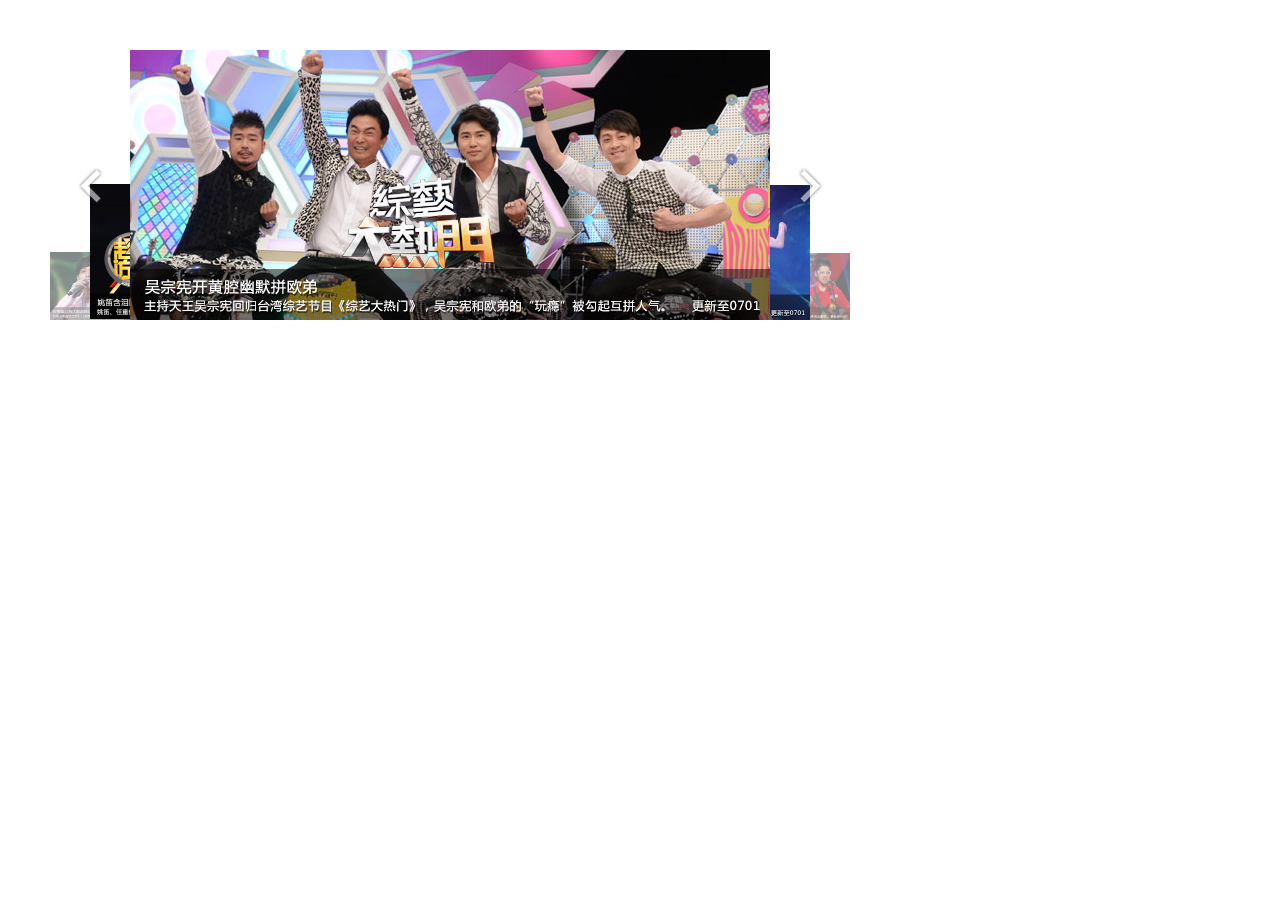
<file: rotate/index.html>
<!DOCTYPE html>
<html>
  <head>
    <meta charset="utf-8">
    <link rel="stylesheet" href="css/carousel.css" media="screen" title="no title" charset="utf-8">
    <link rel="stylesheet" href="css/reset.css" media="screen" title="no title" charset="utf-8">
    <title>旋转木马</title>
  </head>
  <body style="padding: 50px">
    <div class="J_Poster poster-main" data-setting='{
      "width": 800,
      "height": 270,
      "posterWidth":640,
      "posterHeight": 270,
      "verticalAlign": "bottom",
      "scale": 0.5,
      "speed": 2000,
      "delay": 1000,
      "autoPlay": true
    }'>
      <div class="poster-btn poster-prev-btn"></div>
      <ul class="poster-list">
        <li class="poster-item"><a href="#"><img src="imgs/1.jpg" alt="" width="100%" /></a></li>
        <li class="poster-item"><a href="#"><img src="imgs/2.jpg" alt="" width="100%" /></a></li>
        <li class="poster-item"><a href="#"><img src="imgs/3.jpg" alt="" width="100%" /></a></li>
        <li class="poster-item"><a href="#"><img src="imgs/4.jpg" alt="" width="100%" /></a></li>
        <li class="poster-item"><a href="#"><img src="imgs/5.jpg" alt="" width="100%" /></a></li>
      </ul>
      <div class="poster-btn poster-next-btn"></div>

    </div>

    <script src="js/jquery-2.2.1.min.js"></script>
    <script type="text/javascript" src="js/carousel.js"></script>
    <script type="text/javascript">
      $(function() {



        // Carousel: var c = new Carousel($('.J_Poster').eq(0))获取单个控件
        Carousel.init($('.J_Poster'));      // 获取所有控件，此时为一个集合
      })
    </script>
  </body>
</html>
</file>
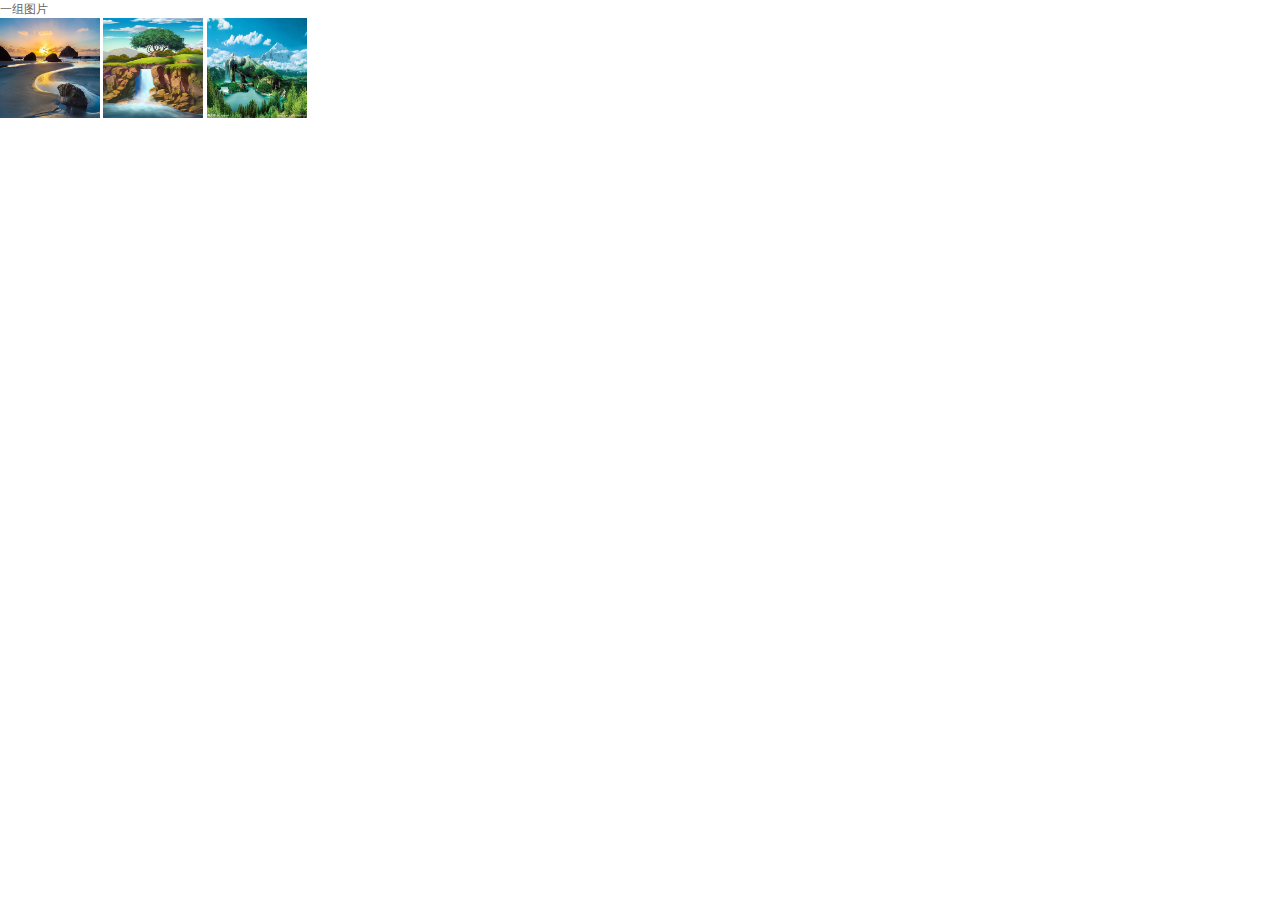
<file: lightbox/lightbox.html>
<!DOCTYPE html>
<html>
  <head>
    <meta charset="utf-8">
    <title>LightBox Plugin</title>
    <link rel="stylesheet" href="css/reset.css" media="screen" title="no title" charset="utf-8">
    <link rel="stylesheet" href="css/lightbox.css" media="screen" title="no title" charset="utf-8">
  </head>
  <body>
    <h1>一组图片</h1>
    <div>
      <img src="images/1-1.jpg"
      alt=""
      width="100"
      height="100"
      class="js-lightbox"
      data-role="lightbox"
      data-source="images/1-1.jpg"
      data-id="fdafdf"
      data-caption="lkjadfklj"
      data-group="group-1"/>
      <img src="images/1-2.jpg"
      alt=""
      width="100"
      height="100"
      class="js-lightbox"
      data-role="lightbox"
      data-source="images/1-2.jpg"
      data-id="adf"
      data-caption="adfasdf"
      data-group="group-1"/>
      <img src="images/1-3.jpg"
      alt=""
      width="100"
      height="100"
      class="js-lightbox"
      data-role="lightbox"
      data-source="images/1-3.jpg"
      data-id="aerer"
      data-caption="gaagae"
      data-group="group-1"/>
    </div>
    <!-- 遮罩层
    <div id="G-lightbox-mask"></div>
-->
    <!-- 弹出层
    <div id="G-lightbox-popup">
      <div class="lightbox-pic-view">
        <span class="lightbox-btn lightbox-prev-btn lightbox-prev-btn-show"></span>
        <img src="images/2-2.jpg" alt="" class="lightbox-image" width="100%"/>
        <span class="lightbox-btn lightbox-next-btn lightbox-next-btn-show"></span>
      </div>
      <div class="lightbox-pic-caption">
        <div class="lightbox-caption-area">
          <p class="lightbox-pic-desc">
            图片标题
          </p>
          <span class="lightbox-of-index">当前索引：1 of 4</span>
        </div>
        <span class="lightbox-close-btn"></span>
      </div>
    </div>-->



    <script type="text/javascript" src="js/jquery-2.2.1.min.js"></script>
    <script src="js/lightbox.js"></script>
    <script type="text/javascript">

    </script>
  </body>
</html>
</file>
<file: rotate/css/carousel.css>
.poster-main {
  width: 800px;
  height: 270px;
  position: relative;
}
.poster-main .poster-item {
  position: absolute;
  left: 0;
  top:0;
}
.poster-main a, .poster-main img {
  display: block;
}
.poster-main .poster-list {
  width: 800px;
  height: 270px;
}
.poster-main .poster-btn {
  width: 100px;
  height: 270px;
  position: absolute;
  top: 0;
  z-index: 10;
  cursor: pointer;
  opacity: 0.8;
}
.poster-main .poster-prev-btn {
  left: 0;
  background: url(../imgs/btn_l.png) no-repeat center center;
}
.poster-main .poster-next-btn {
  background: url(../imgs/btn_r.png) no-repeat center center;
  right:0;
}
</file>
